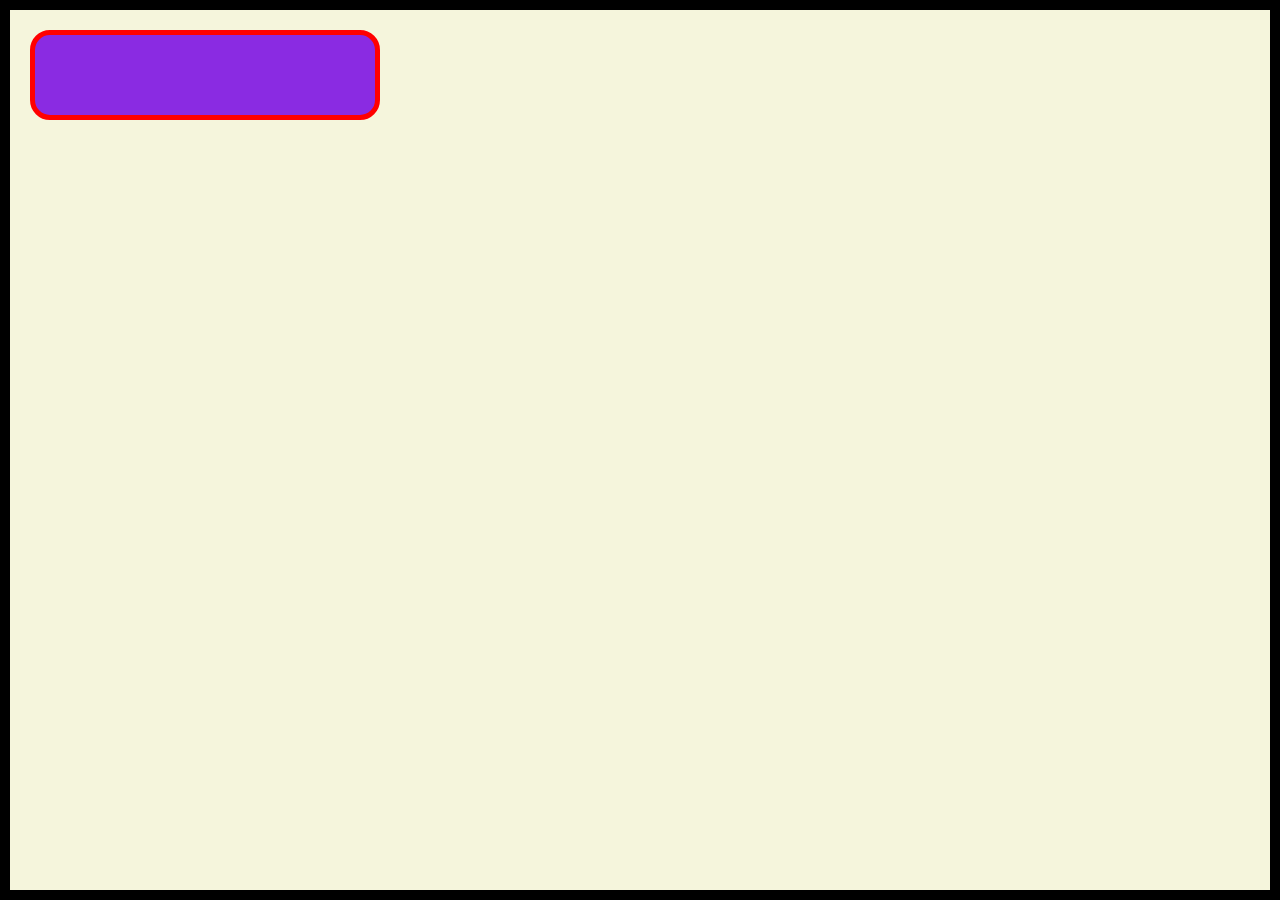
<file: animations/index.html>
<!DOCTYPE html>
<html lang="en">
  <head>
    <meta charset="UTF-8" />
    <meta name="viewport" content="width=device-width, initial-scale=1.0" />
    <title>Document</title>
    <link rel="stylesheet" href="style.css" />
  </head>
  <body>
    <div class="container">
      <div class="box"></div>
    </div>
  </body>
</html>
</file>
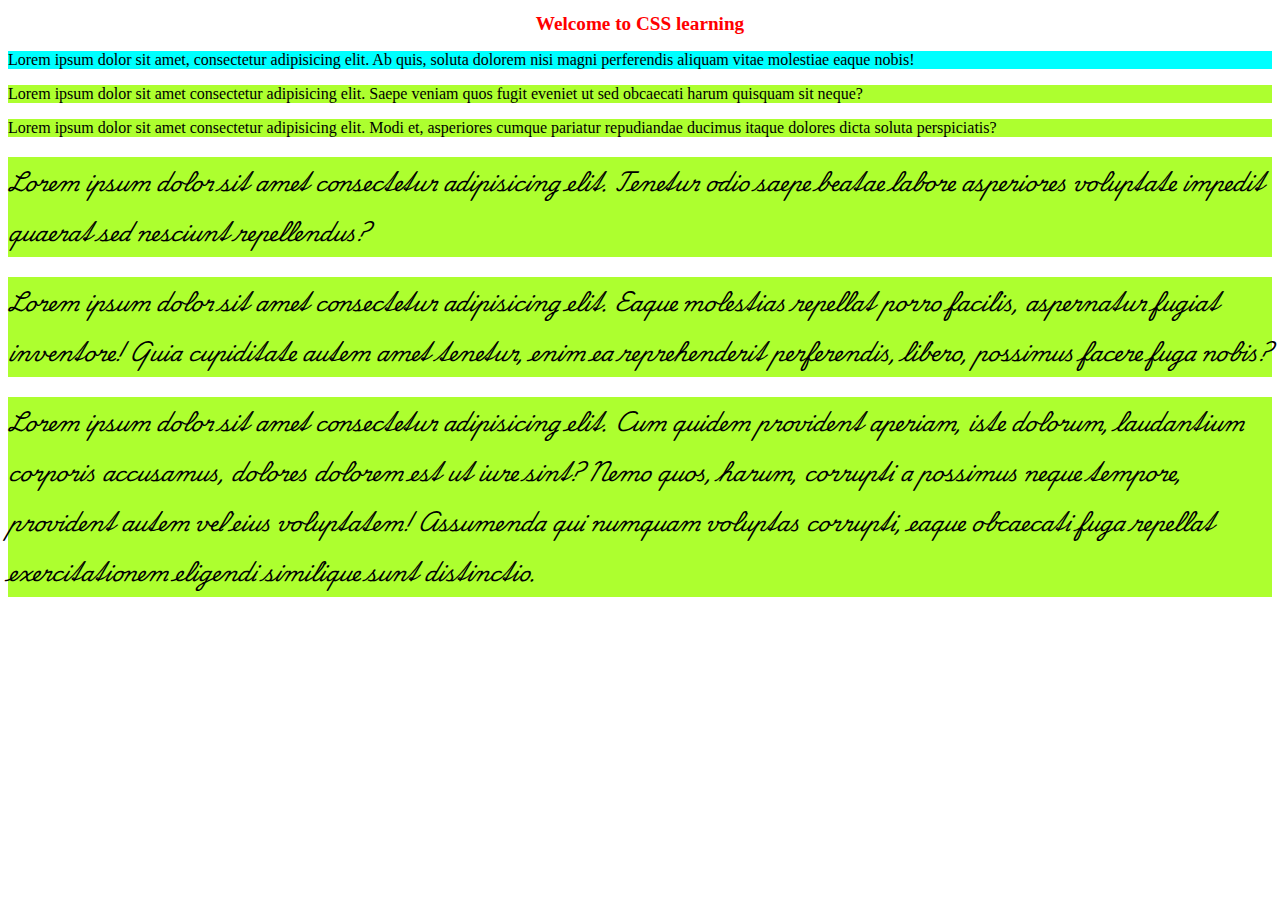
<file: CSS/index.html>
<!DOCTYPE html>
<html lang="en">
  <head>
    <meta charset="UTF-8" />
    <meta name="viewport" content="width=device-width, initial-scale=1.0" />
    <title>Basic CSS Knowledge</title>
  </head>
  <!-- External CSS  -->
  <link rel="stylesheet" href="style.css" />
  <link rel="preconnect" href="https://fonts.googleapis.com" />
  <link rel="preconnect" href="https://fonts.gstatic.com" crossorigin />
  <link
    href="https://fonts.googleapis.com/css2?family=Open+Sans:ital,wght@0,300..800;1,300..800&family=Playwrite+CZ:wght@100..400&display=swap"
    rel="stylesheet"
  />
  <!-- example of internal CSS -->
  <style>
    h1 {
      font-size: larger;
      color: red;
      text-align: center;
    }

    p {
      background-color: greenyellow;
    }

    .fonting {
      font-size: 20px;
      font-style: oblique;
      font-weight: 600;
      font-family: "playwrite CZ", sans-serif;
      line-height: 50px;
    }
  </style>

  <body>
    <h1>Welcome to CSS learning</h1>
    <!-- inline css -->
    <p style="background-color: aqua">
      Lorem ipsum dolor sit amet, consectetur adipisicing elit. Ab quis, soluta
      dolorem nisi magni perferendis aliquam vitae molestiae eaque nobis!
    </p>

    <p>
      Lorem ipsum dolor sit amet consectetur adipisicing elit. Saepe veniam quos
      fugit eveniet ut sed obcaecati harum quisquam sit neque?
    </p>

    <p>
      Lorem ipsum dolor sit amet consectetur adipisicing elit. Modi et,
      asperiores cumque pariatur repudiandae ducimus itaque dolores dicta soluta
      perspiciatis?
    </p>

    <p class="fonting">
      Lorem ipsum dolor sit amet consectetur adipisicing elit. Tenetur odio
      saepe beatae labore asperiores voluptate impedit quaerat sed nesciunt
      repellendus?
    </p>

    <p class="fonting">
      Lorem ipsum dolor sit amet consectetur adipisicing elit. Eaque molestias
      repellat porro facilis, aspernatur fugiat inventore! Quia cupiditate autem
      amet tenetur, enim ea reprehenderit perferendis, libero, possimus facere
      fuga nobis?
    </p>

    <p class="fonting">
      Lorem ipsum dolor sit amet consectetur adipisicing elit. Cum quidem
      provident aperiam, iste dolorum, laudantium corporis accusamus, dolores
      dolorem est ut iure sint? Nemo quos, harum, corrupti a possimus neque
      tempore, provident autem vel eius voluptatem! Assumenda qui numquam
      voluptas corrupti, eaque obcaecati fuga repellat exercitationem eligendi
      similique sunt distinctio.
    </p>
  </body>
</html>
</file>
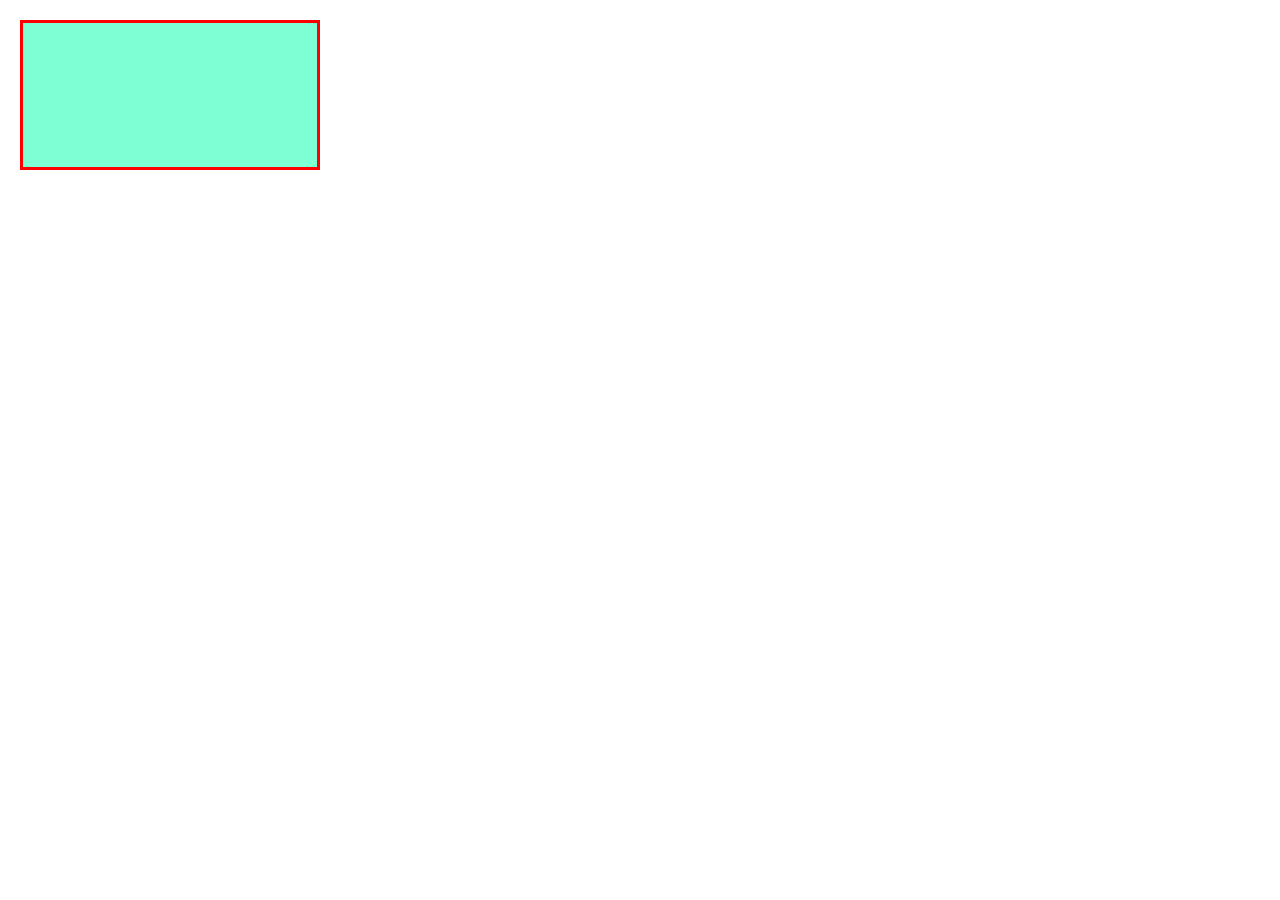
<file: transition/index.html>
<!DOCTYPE html>
<html lang="en">
  <head>
    <meta charset="UTF-8" />
    <meta name="viewport" content="width=device-width, initial-scale=1.0" />
    <title>Transition in CSS</title>
    <link rel="stylesheet" href="style.css" />
  </head>
  <body>
    <div class="container"></div>
  </body>
</html>
</file>
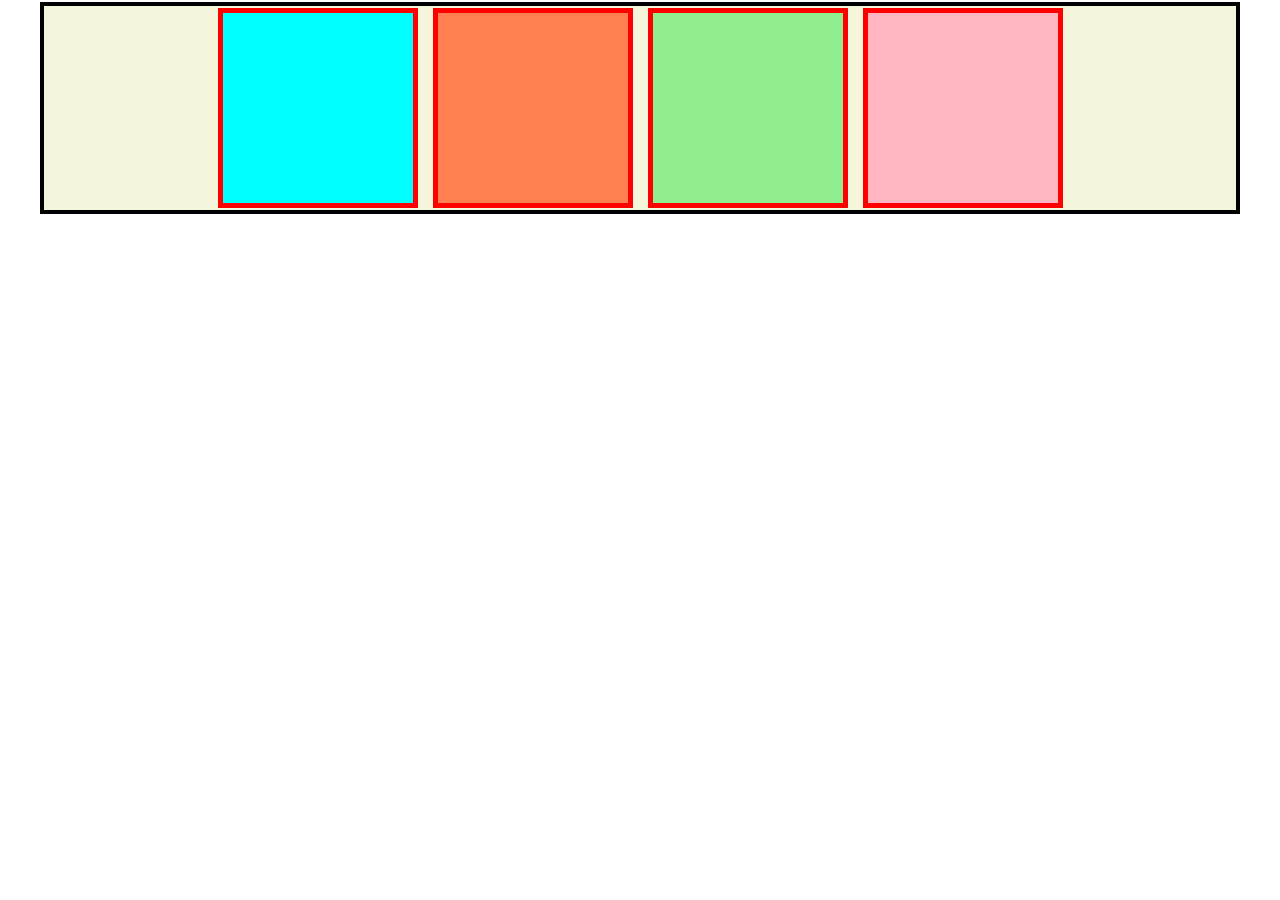
<file: CSS/flex-box/index.html>
<!DOCTYPE html>
<html lang="en">
<head>
    <meta charset="UTF-8">
    <meta name="viewport" content="width=device-width, initial-scale=1.0">
    <title>Flex box</title>
</head>
<link rel="stylesheet" href="./style.css">
<body>
    <section class="container">
        <div class="box" id="box1"></div>
        <div class="box" id="box2"></div>
        <div class="box" id="box3"></div>
        <div class="box" id="box4"></div>
    </section>
</body>
</html>
</file>
<file: animations/style.css>
* {
  margin: 0;
  padding: 0;
  box-sizing: border-box;
}

.container {
  width: 100vw;
  height: 100vh;
  border: 10px solid black;
  background-color: beige;
}

.box {
  width: 350px;
  height: 90px;
  background: blueviolet;
  margin: 20px;
  border-radius: 20px;
  border: 5px solid red;
  position: relative;
  animation-name: moveRight;
  animation-duration: 5s;
  animation-delay: -2s;
  animation-iteration-count: 1;
  /* animation-direction: alternate; */
  animation-fill-mode: both;
}

@keyframes moveRight {
  from {
    top: 0;
    left: 0;
  }
  to {
    top: 0;
    left: 500px;
  }
}
</file>
<file: CSS/style.css>
h1{
    color: blue;
}
</file>
<file: transition/style.css>
* {
  margin: 0;
  padding: 0;
  box-sizing: border-box;
}

.container {
  width: 300px;
  height: 150px;
  border: 3px solid red;
  margin: 20px;
  background-color: aquamarine;
  transition-property: all;
  /* transition-delay: 2s; */
  transition-duration: 0.5s;
  transition-timing-function: linear;
}

.container:hover {
  width: 600px;
  background-color: #000;
}
</file>
<file: CSS/flex-box/style.css>
*{
    margin: 0;
    padding: 0;
    box-sizing: border-box;
}

.container{
    max-width: 1200px;
    margin: 2px auto;
    padding: 2px;
    background-color: beige;
    border: 4px solid black;
    display: flex;
    flex-direction: row;
    justify-content: center;
    gap: 15px;
    flex-wrap: wrap;
}

.box{
    height:200px;
    width: 200px;
    border: 5px solid red;
}

#box1{
    background-color: aqua;
}

#box2{
    background-color: coral;
}

#box3{
    background-color: lightgreen;
}

#box4{
    background-color: lightpink;
}
</file>
